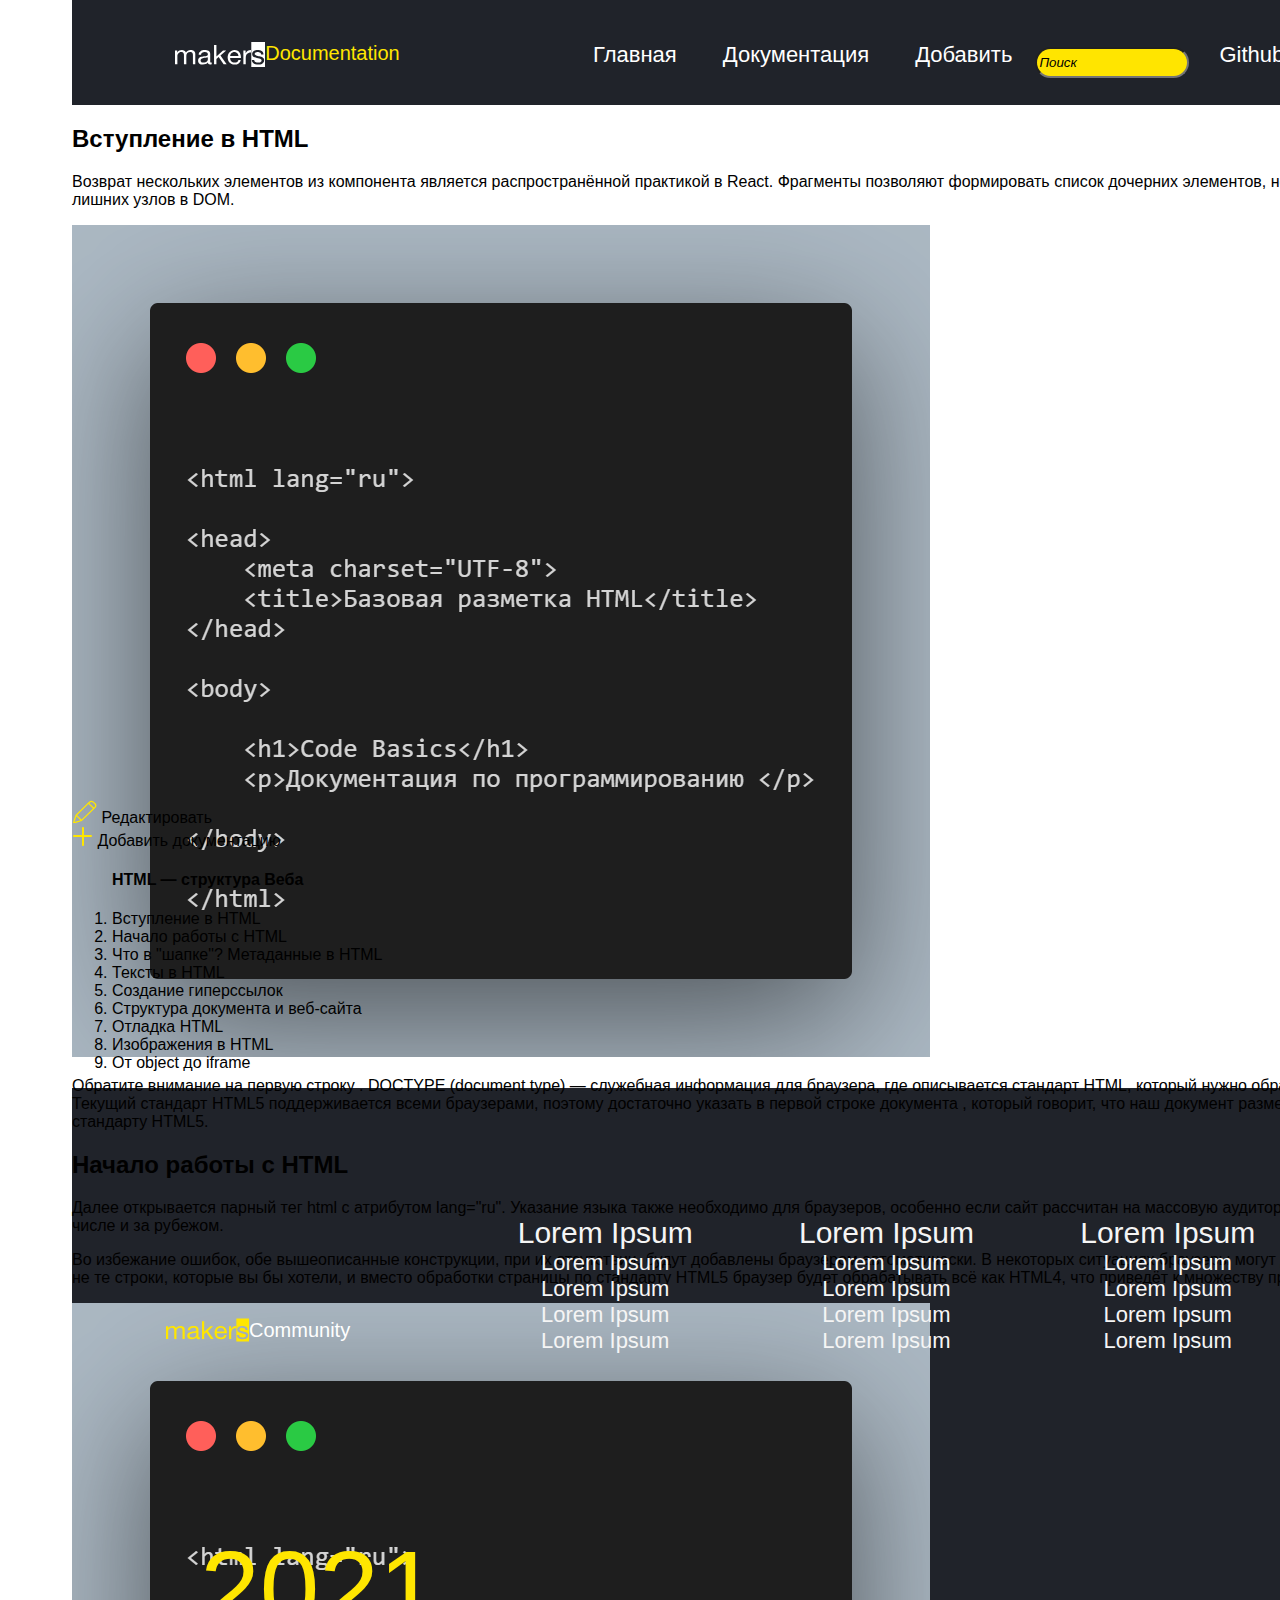
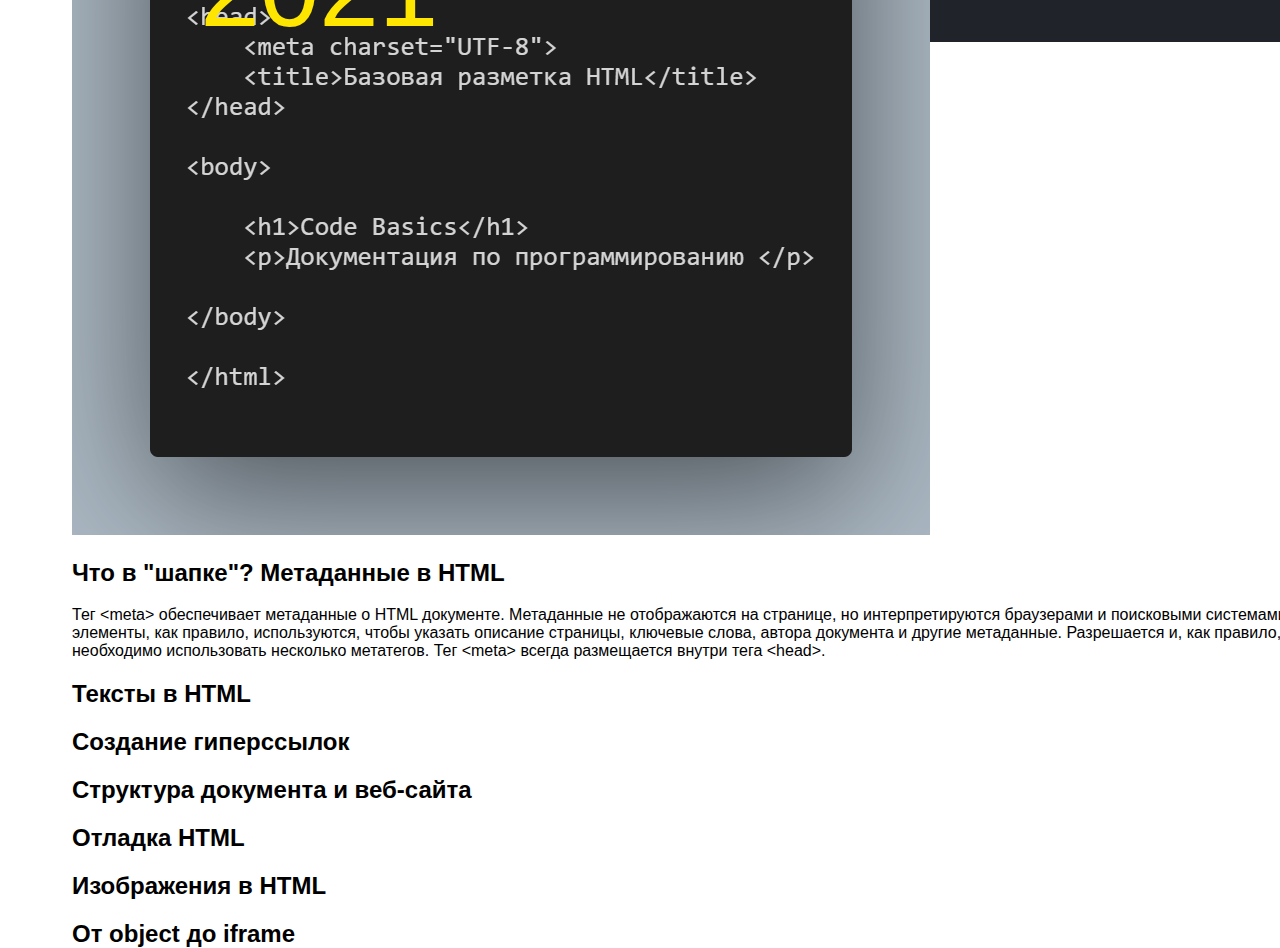
<file: documentation.html>
<!DOCTYPE html>
<html lang="en">

<head>
    <meta charset="UTF-8">
    <meta http-equiv="X-UA-Compatible" content="IE=edge">
    <meta name="viewport" content="width=device-width, initial-scale=1.0">
    <title>Document</title>
    <link href="https://cdn.jsdelivr.net/npm/bootstrap@5.0.0-beta2/dist/css/bootstrap.min.css" rel="stylesheet"
        integrity="sha384-BmbxuPwQa2lc/FVzBcNJ7UAyJxM6wuqIj61tLrc4wSX0szH/Ev+nYRRuWlolflfl" crossorigin="anonymous">
    <link rel="stylesheet" href="./css/style.css">
</head>

<body>
    <header>
        <div class="container">
            <div class="navbar">
                <div class="navbar__left">
                    <img src="./img/logo-w 1.svg" alt="logo" class="animate__animated animate__flash">
                    <span>Documentation</span>
                </div>
                <div class="navbar__right">
                    <div class="right__menu">
                        <a href="./index.html" class="menu__items">Главная</a>
                        <a href="" class="menu__items">Документация</a>
                        <a href="" class="menu__items">Добавить</a>
                    </div>
                    <input type="text" class="navbar__searchbar" placeholder="Поиск">
                    <a href="" class="right__menu-github">Github</a>
                </div>
            </div>


            <div class="scroll-block-container my-5 d-flex flex-wrap">
                <div class="col-8">
                    <div class="col-10 px-5 overflow-auto" style="height: 75vh">
                        <H2 id="ol1">Вступление в HTML</H2>
                        <p>Возврат нескольких элементов из компонента является распространённой практикой в React. Фрагменты позволяют формировать список дочерних элементов, не создавая лишних узлов в DOM.</p>

                        <img class="col-8" src="./img/code_html.png" alt="">
                        <p>Обратите внимание на первую строку <!DOCTYPE html>. DOCTYPE (document type) — служебная информация для браузера, где описывается стандарт HTML, который нужно обработать. Текущий стандарт HTML5 поддерживается всеми браузерами, поэтому достаточно указать в первой строке документа <!DOCTYPE html>, который говорит, что наш документ размечен по стандарту HTML5.</p>
                        <H2 id="ol2">Начало работы с HTML</H2>
                        <p>Далее открывается парный тег html с атрибутом lang="ru". Указание языка также необходимо для браузеров, особенно если сайт рассчитан на массовую аудиторию, в том числе и за рубежом.</p>
                        <p>Во избежание ошибок, обе вышеописанные конструкции, при их отсутствии, будут добавлены браузером автоматически. В некоторых ситуациях браузеры могут добавить не те строки, которые вы бы хотели, и вместо обработки страницы по стандарту HTML5 браузер будет обрабатывать всё как HTML4, что приведёт к множеству проблем</p>
                        <img class="col-8" src="./img/code_html2.png" alt="">
                        <h2 id="ol3">Что в "шапке"? Метаданные в HTML</h2>
                        <p>Тег &ltmeta&gt обеспечивает метаданные о HTML документе. Метаданные не отображаются на странице, но интерпретируются браузерами и поисковыми системами.
                            Мета элементы, как правило, используются, чтобы указать описание страницы, ключевые слова, автора документа и другие метаданные. Разрешается и, как правило, необходимо использовать несколько метатегов. Тег &ltmeta&gt всегда размещается внутри тега &lthead&gt.
                        </p>
                        <h2 id="ol4">Тексты в HTML</h2>
                        <h2 id="ol5">Создание гиперссылок</h2>
                        <h2 id="ol6">Структура документа и веб-сайта</h2>
                        <h2 id="ol7">Отладка HTML</h2>
                        <h2 id="ol8">Изображения в HTML</h2>
                        <h2 id="ol9">От object до iframe</h2>
                    </div>
                    <div class="col-10 d-flex flex-row justify-content-around my-5">
                        <div>
                            <img src="./img/pencil.svg" alt="">
                            <span>Редактировать</span>
                        </div>
                        <div>
                            <img src="./img/plus_sign.svg" alt="">
                            <span>Добавить документацию</span>
                        </div>
                    </div>
                </div>
                <div class="slide-bar col-4 bg-light">
                    <ol class="px-5">
                        <h4>HTML — структура Веба</h4>
                        <li><a href="#ol1">Вступление в HTML</a></li>
                        <li><a href="#ol2">Начало работы с HTML</a></li>
                        <li><a href="#ol3">Что в "шапке"? Метаданные в HTML</a></li>
                        <li><a href="#ol4">Тексты в HTML</a></li>
                        <li><a href="#ol5">Создание гиперссылок</a></li>
                        <li><a href="#ol6">Структура документа и веб-сайта</a></li>
                        <li><a href="#ol7">Отладка HTML</a></li>
                        <li><a href="#ol8">Изображения в HTML</a></li>
                        <li><a href="#ol9">От object до iframe</a></li>
                    </ol>
                </div>
            </div>
            

            
            <footer class="footer">
                <div class="footer__left">
                    <img src="./img/logo-w 2.svg" alt="logo">
                    <span>Community</span>
                    <p>2021</p>
                </div>

                <div class="footer__right">
                    <ul class="right_link">
                        <a href="">Lorem Ipsum</a>
                        <a href="">Lorem Ipsum</a>
                        <a href="">Lorem Ipsum</a>
                        <a href="">Lorem Ipsum</a>
                        <a href="">Lorem Ipsum</a>
                    </ul>

                    <ul class="right_link">
                        <a href="">Lorem Ipsum</a>
                        <a href="">Lorem Ipsum</a>
                        <a href="">Lorem Ipsum</a>
                        <a href="">Lorem Ipsum</a>
                        <a href="">Lorem Ipsum</a>
                    </ul>

                    <ul class="right_link">
                        <a href="">Lorem Ipsum</a>
                        <a href="">Lorem Ipsum</a>
                        <a href="">Lorem Ipsum</a>
                        <a href="">Lorem Ipsum</a>
                        <a href="">Lorem Ipsum</a>
                    </ul>


                </div>
            </footer>


        </div>
    </header>
    <script src="https://cdn.jsdelivr.net/npm/bootstrap@5.0.0-beta2/dist/js/bootstrap.bundle.min.js"
        integrity="sha384-b5kHyXgcpbZJO/tY9Ul7kGkf1S0CWuKcCD38l8YkeH8z8QjE0GmW1gYU5S9FOnJ0"
        crossorigin="anonymous"></script>
</body>

</html>
</file>
<file: css/style.css>
* {
    font-family: 'Lato', sans-serif;
}

body {
    background-color: white;
    min-width: 1440px;
    width: 90%;
    margin: 0 auto;

}

a {
    text-decoration:none;
    color: black;
  }
  a:hover {
    transition: 0.2s;
    border-bottom-style: solid; 
    border-bottom-width: 3.1px; 
    width: fit-content; 
    border-radius: 2px;
    border-color:  #FFE500;
  }


.container {
    max-width: 1440px;
    width: 90%;
    height: 631px;
    margin: 0 auto;
}

.navbar {
    display: flex;
    background-color: #20232A;
    height: 105px;
    justify-content: space-between;
}

    .navbar__left {
        width: 223px;
        height: 25px;
        margin-left: 103px;
        margin-top: 42px;
        display: flex;
        align-content: center;
    }


        .navbar__left span{
            font-family: 'Roboto', sans-serif;
            color: #FFE600;
            font-size: 20px;
        }

    .navbar__right {
        display: flex;
        justify-content: space-between;
        color: white;
        width: 698px;
        height: 26px;
        margin-top: 42px;
        margin-right: 100px;
        align-content: center;
        font-size: 22px;
    }

        .navbar__searchbar {
            position: relative;
            top: 5px;
            width: 146px;
            height: 25px;
            border-radius: 25px;
            background-color: #FFE500;
        }

        .navbar__searchbar::placeholder {
            color: black;
            font-style: italic;
        }


        .right__menu-github {
            margin-left: 30px;
            color: white;
        }



        .right__menu {

            display: flex;
            /* align-content: center; */
            justify-content: space-between;
        }

            .menu__items {
                margin: 0 23px;
                display: flex;
                text-decoration: none;
                color: white;
            }

            .menu__items:hover {
                transition: 0.2s;
                padding-bottom: 42px;
                border-bottom-style: solid; 
                border-bottom-width: 3.1px; 
                width: fit-content; 
                border-radius: 2px;
                border-color:  #FFE500;

            }

            .right__menu-github:hover {
                transition: 0.2s;
                padding-bottom: 42px;
                border-bottom-style: solid; 
                border-bottom-width: 3.1px; 
                width: fit-content; 
                border-radius: 2px;
                border-color:  #FFE500;
            }





    .slider {
        width: 761px;
        height: 355px;
        display: flex;
        height: 526px;
        justify-content: center;
        align-content: center;
        flex-wrap: wrap;
        margin: 0 auto;
    }

        .slider__main {
            font-size: 175px;
        }

        .slider__link {
            font-size: 36px;
            text-decoration: none;
            color: white;
        }

        .slider__link-container a:hover{
            color: white;
        }

            .slider__link-container {
                display: flex;
                height: 68px;
                width: 505px;
                /* margin-top: 77px; */
                border: solid 4px #FFE600;
                align-items: center;
                justify-content: center;
                border-radius: 50px;
            }

.catalogue {
    height: 1152px;
    display: flex;
    flex-wrap: wrap;
}

    .catalogue span {
        font-family: 'Montserrat', sans-serif;
        font-size: 27px;
        align-self: center;
        margin: 0 auto;
    }

    .catalogue__items-container {
        width: 1348px;
        height: 861px;
        display: flex;
        flex-wrap: wrap;
        justify-content: space-between;
        margin: 0 auto;
    }

        .items-container__items {
            display: flex;
            width: 399px;
            height: 224px;
            font-size: 46px;
            background-color: black;
            color: #FFE600;
            border-radius: 25px;
            justify-content: center;
            align-items: center;
            opacity: 0.5;
            box-shadow: 0 1px 3px rgba(0,0,0,0.12), 0 1px 2px rgba(0,0,0,0.24);
        }


        /* анимация движения стыбзина отсюда https://codepen.io/avithour/pen/xzNJaV */

        .items-container__items:hover {
            transition: 0.3s;
            opacity: 1;
            border-top-left-radius: 10px;
            border-bottom-left-radius: 10px;
            animation-duration: 0.25s;
            border-left: 8px solid red;
            box-shadow: 0 14px 28px rgba(0,0,0,0.25), 0 10px 10px rgba(0,0,0,0.22);
        }
        .items-container__items a {
            text-decoration: none;
            color: #FFE600;
        }
        .items-container__items a:hover {
            animation: rotate 2s infinite reverse;
        }




.footer {
    height: 554px;
    background-color: #20232A;
    display: flex;
    flex-wrap: wrap;
}

    .footer__left {
        width: 199px;
        height: 400px;
        margin-left: 94px;
        margin-top: 42px;
        display: flex;
        align-content: center;
    }

        .footer__left span{
            align-self: center;
            font-family: 'Roboto', sans-serif;
            color: white;
            font-size: 20px;
        }

        .footer__left p{
            position: relative;
            top: 290px;
            right: 150px;
            font-family: 'Montserrat', sans-serif;
            color: #FFE600;
            font-size: 107px;
        }


    .footer__right {
        font-family: 'Roboto', sans-serif;
        font-size: 22px;
        color: white;
        display: flex;
        flex-wrap: wrap;
        width: 900px;
        height: 367px;
        justify-content: space-evenly;
        margin: 0 auto;
    }


    .right_link {
        display: flex;
        flex-wrap: wrap;
        width: 185px;
        height: 350px;
        align-content: center;
        justify-content: center;
    }

    .footer__right a:first-of-type {
        font-size: 30px;
    }

    .footer__right a {
        text-decoration: none;
        color: whitesmoke;
    }

    
@keyframes rotate {
    0% {
        transform: rotate(00deg);
    }    
    /* 20% {
        transform: rotate(120deg);
    }
    40% {
        transform: rotate(180deg);
    }
    60% {
        transform: rotate(240deg); 
    }
    */
    90% {
        transform: rotate(365deg);
    }
    100% {
        transform: rotate(0deg);
    }
}

@media all and (max-width:380px) {
    .items-container__items {
        width: 100vh;
        margin: 10px auto;
    }
    .catalogue__items-container {
        flex-direction: column;
        display: inline-flex;
        width: auto;
        height: auto;
    }
    .catalogue {
        flex-direction: column;
        height: auto;
        margin: 100px auto;
    }
    .catalogue span {
        margin: 50px auto;
    }

    .container {
        width: auto;
    }

    .footer {
        width: auto;
        height: auto;
        display: flex;
        flex-wrap: wrap;
        flex-direction: column;
        align-items: center;
    }
    .footer__right {
        width: auto;
        height: auto;
        flex-direction: column;
        margin: 50px auto;
    }

    .right_link {
        height: auto;
    }
}

/* здесь начинаются уникальные классы для страницы DOCUMENTATION */

.overflow-auto::-webkit-scrollbar {
    width: 5px; /* ширина для вертикального скролла */
    height: 8px; /* высота для горизонтального скролла */
    background-color:white;
}

/* ползунок скроллбара */
.overflow-auto::-webkit-scrollbar-thumb {
    background-color: #FFE500;
    border-radius: 20%;
    box-shadow: inset 1px 1px 3px #FFE500;
}


@media all and (max-width: 768px) {
    .slide-bar {
        display: none;
    }
}


.test_class::after {
    content: "s";
    color: black;
    background-color: white;
    position: relative;
    right: 6px;
}
</file>
